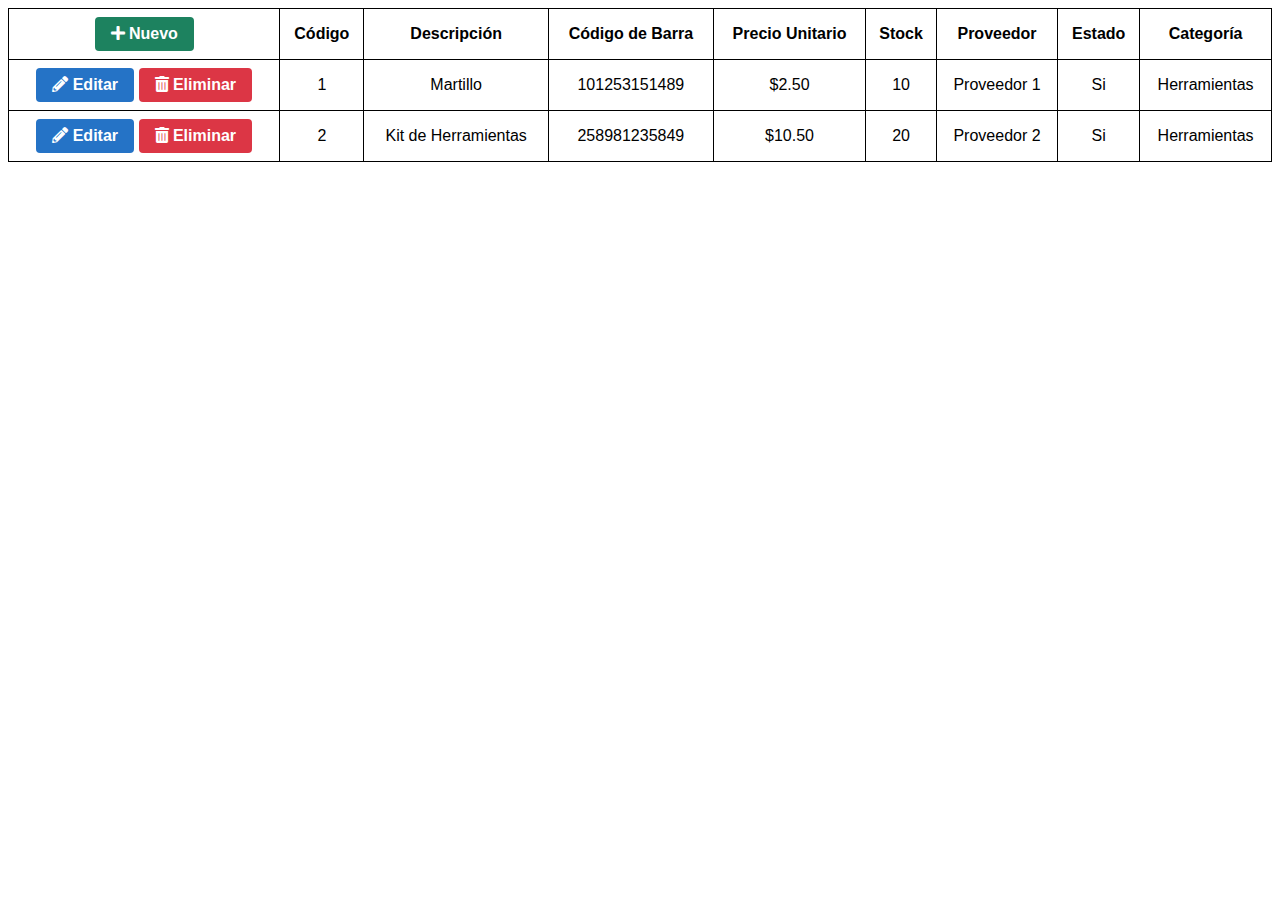
<file: Index.html>
<!DOCTYPE html>
<html lang="en">
<head>
    <meta charset="UTF-8">
    <meta http-equiv="X-UA-Compatible" content="IE=edge">
    <meta name="viewport" content="width=device-width, initial-scale=1.0">
  <title>Tabla de productos</title>
  <link rel="stylesheet" type="text/css" href="css/css.css">
  <!-- Importa Font Awesome -->
  <link rel="stylesheet" href="https://cdnjs.cloudflare.com/ajax/libs/font-awesome/5.15.2/css/all.min.css">
</head>
<body>
  <table>
    <tr>
      <th><a href="#" class="boton nuevo"><i class="fas fa-plus"></i> Nuevo</a></th>
      <th>Código</th>
      <th>Descripción</th>
      <th>Código de Barra</th>
      <th>Precio Unitario</th>
      <th>Stock</th>
      <th>Proveedor</th>
      <th>Estado</th>
      <th>Categoría</th>
    </tr>
    <tr>
      <td><a href="producto.html" class="boton editar"><i class="fas fa-pencil-alt"></i> Editar</a> <a href="#" class="boton eliminar"><i class="fas fa-trash-alt"></i> Eliminar</a></td>
      <td>1</td>
      <td>Martillo</td>
      <td>101253151489</td>
      <td>$2.50</td>
      <td>10</td>
      <td>Proveedor 1</td>
      <td>Si</td>
      <td>Herramientas</td>
    </tr>
    <tr>
      <td><a href="producto.html" class="boton editar"><i class="fas fa-pencil-alt"></i> Editar</a> <a href="#" class="boton eliminar"><i class="fas fa-trash-alt"></i> Eliminar</a></td>
      <td>2</td>
      <td>Kit de Herramientas</td>
      <td>258981235849</td>
      <td>$10.50</td>
      <td>20</td>
      <td>Proveedor 2</td>
      <td>Si</td>
      <td>Herramientas</td>
    </tr>
  </table>
</body>
</html>
</file>
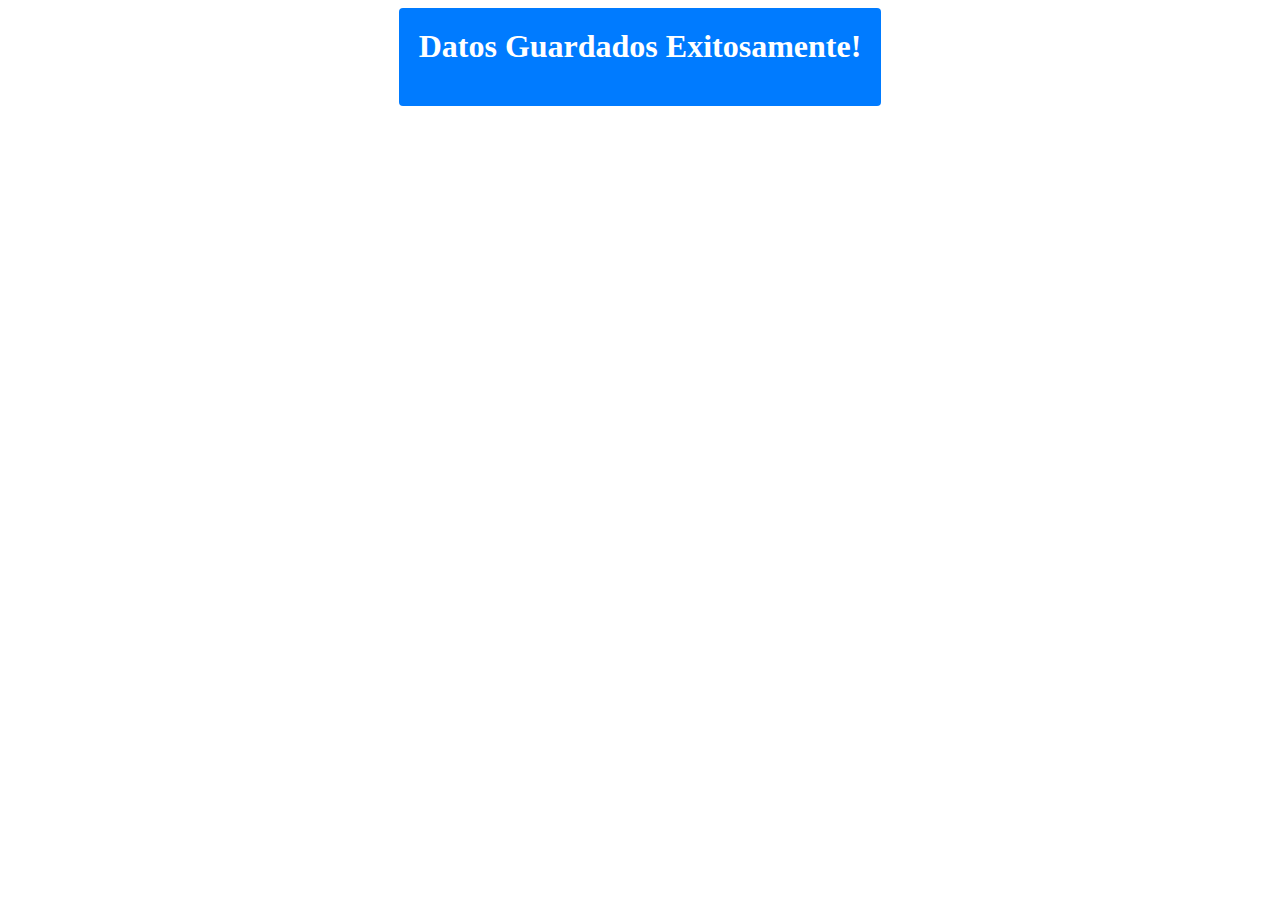
<file: exito.html>
<!DOCTYPE html>
<html lang="en">
<head>
    <meta charset="UTF-8">
    <meta http-equiv="X-UA-Compatible" content="IE=edge">
    <meta name="viewport" content="width=device-width, initial-scale=1.0">
    <title>Guardado Exitoso</title>
    <link rel="stylesheet" type="text/css" href="css/css.css">
</head>
<body>
    <div class="centerbody">
		<div class="success-message">
			<h1>Datos Guardados Exitosamente!</h1>
		</div>
	</div>
</body>
</html>
</file>
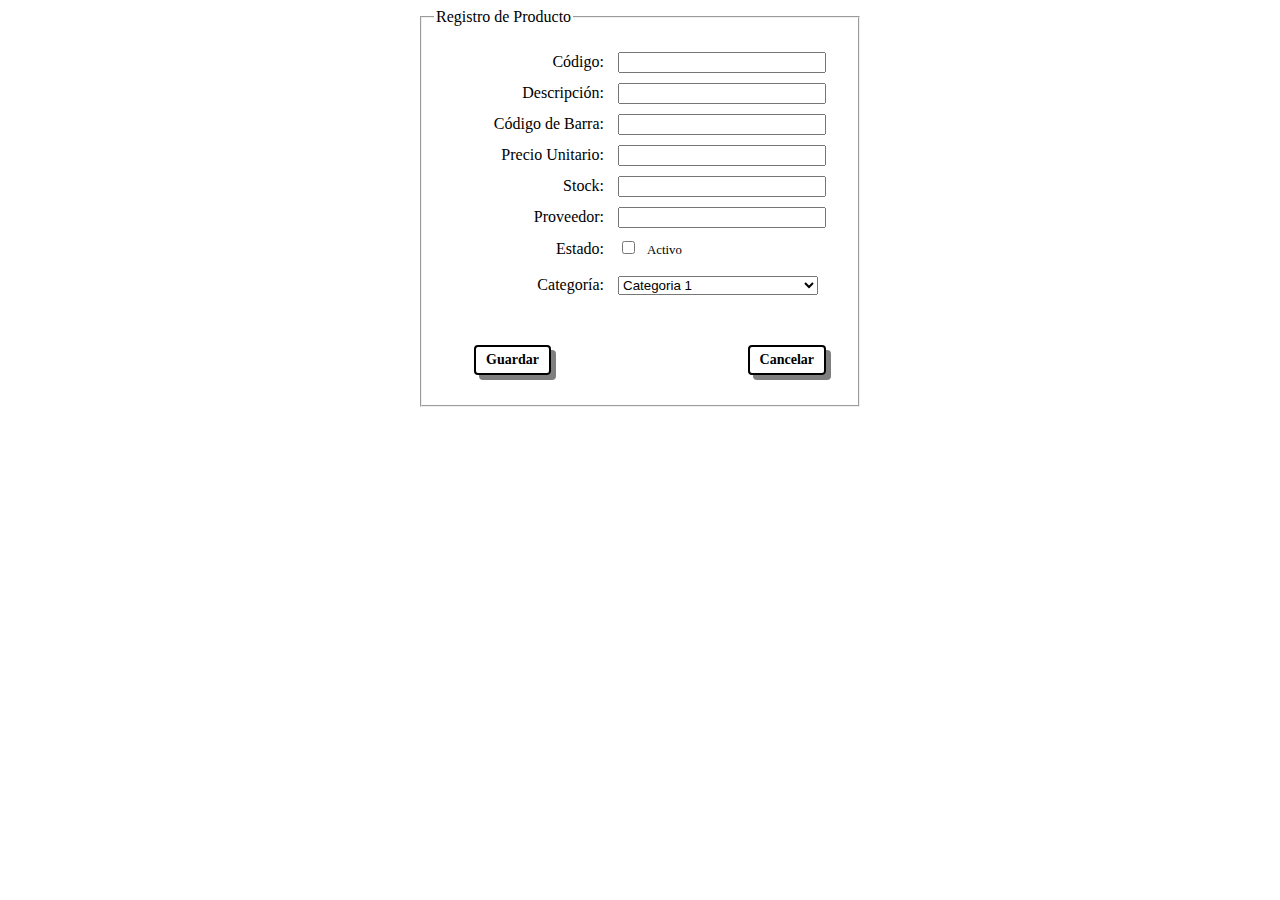
<file: producto.html>
<!DOCTYPE html>
<html lang="en">
<head>
    <meta charset="UTF-8">
    <meta http-equiv="X-UA-Compatible" content="IE=edge">
    <meta name="viewport" content="width=device-width, initial-scale=1.0">
  <title>Producto - Tabla de productos</title>
  <link rel="stylesheet" type="text/css" href="css/css.css">
</head>
<body class="centerbody">
  <fieldset>
    <legend>Registro de Producto</legend>
    <form>
      <label for="codigo">Código:</label>
      <input type="text" id="codigo" name="codigo" required><br>

      <label for="descripcion">Descripción:</label>
      <input type="text" id="descripcion" name="descripcion" required><br>

      <label for="codigo-barra">Código de Barra:</label>
      <input type="text" id="codigo-barra" name="codigo-barra" required><br>

      <label for="precio-unitario">Precio Unitario:</label>
      <input type="text" id="precio-unitario" name="precio-unitario" required><br>

      <label for="stock">Stock:</label>
      <input type="text" id="stock" name="stock" required><br>

      <label for="proveedor">Proveedor:</label>
      <input type="text" id="proveedor" name="proveedor" required><br>

      <label for="estado">Estado:</label>
      <input type="checkbox" id="estado" name="estado">
      <span class="estado-label">Activo</span><br><br>

      <label for="categoria">Categoría:</label>
      <select id="categoria" name="categoria">
        <option value="Categoria 1">Categoria 1</option>
        <option value="Categoria 2">Categoria 2</option>
        <option value="Categoria 3">Categoria 3</option>
        <option value="Categoria 4">Categoria 4</option>
      </select><br>
      <div class="button-container">
        <a href="exito.html" class="boton-transparente">Guardar</a>
        <a href="Index.html" class="boton-transparente">Cancelar</a>
      </div>
        </form>
  </fieldset>
</body>
</html>
</file>
<file: css/css.css>
/* Estilos para la tabla de productos */

/* Colapsa los bordes de las celdas y establece el ancho de la tabla al 100% */
table {
  border-collapse: collapse;
  width: 100%;
  font-family: Arial, sans-serif;
}

/* Establece los bordes y el relleno para las celdas y centra el contenido */
th, td {
  border: 1px solid black;
  padding: 8px;
  text-align: center;
}

/* Establece el peso de la fuente a negrita para los encabezados de columna */
th {
  font-weight: bold;
}

/* Estilos para los botones */

/* Establece los estilos de los botones */
.boton {
  display: inline-block;
  padding: 8px 16px;
  font-size: 16px;
  font-weight: bold;
  text-align: center;
  text-decoration: none;
  background-color: #1d825f;
  color: #fff;
  border: none;
  border-radius: 4px;
  cursor: pointer;
}

/* Cambia el color de fondo del botón cuando se pasa el cursor sobre él */
.boton:hover {
  background-color: #136340;
}

/* Establece el estilo de los botones de "Editar" */
.boton.editar {
  background-color: #2573c6;
}

/* Cambia el color de fondo del botón de "Editar" cuando se pasa el cursor sobre él */
.boton.editar:hover {
  background-color: #1e5aac;
}

/* Establece el estilo de los botones de "Eliminar" */
.boton.eliminar {
  background-color: #dc3645;
}

/* Cambia el color de fondo del botón de "Eliminar" cuando se pasa el cursor sobre él */
.boton.eliminar:hover {
  background-color: #b02535;
}

/* Estilos para el formulario */
form {
  max-width: 500px; /* Ancho máximo del formulario */
  margin: 0; /* Sin margen */
  border: 0px solid #ccc; /* Borde de ancho 0px y color #ccc */
  padding: 20px; /* Espacio interno de 20px */
}

/* Estilos para el fieldset */
fieldset {
  display: inline-block; /* Mostrar como un elemento en línea */
  margin: auto; /* Margen automático para centrar en el padre */
  width: fit-content; /* Ajustar el ancho al contenido */
}

/* Estilos para centrar el contenido del formulario */
.centerbody {
  display: flex; /* Mostrar como un contenedor flex */
  justify-content: center; /* Centrar horizontalmente */
  align-items: center; /* Centrar verticalmente */
}

/* Estilos para el encabezado del formulario */
h1 {
  margin-top: 0; /* Sin margen superior */
}

/* Estilos para las etiquetas de los campos */
label {
  display: inline-block; /* Mostrar como un elemento en línea */
  width: 150px; /* Ancho fijo de 150px */
  text-align: right; /* Alinear a la derecha */
  margin-right: 10px; /* Margen derecho de 10px */
}

/* Estilos para los campos de texto y select */
input[type="text"],
select {
  width: 200px; /* Ancho fijo de 200px */
  margin-bottom: 10px; /* Margen inferior de 10px */
}

/* Estilos para la etiqueta de estado */
.estado-label {
  font-size: 0.8em; /* Tamaño de fuente de 0.8em */
  margin-left: 5px; /* Margen izquierdo de 5px */
}

/* Estilos para el contenedor de botones */
.button-container {
  margin-top: 40px; /* Margen superior de 40px */
  margin-left: 20px; /* Margen izquierdo de 20px */
  display: flex; /* Mostrar como un contenedor flex */
  justify-content: space-between; /* Espacio uniforme entre los elementos */
}

/* Estilos para el botón transparente */
.boton-transparente {
  display: inline-block; /* Mostrar como un elemento en línea */
  padding: 5px 10px; /* Relleno de 5px arriba y abajo, 10px a la izquierda y derecha */
  font-size: 14px; /* Tamaño de fuente de 14px */
  font-weight: bold; /* Negrita */
  text-align: center; /* Alinear al centro */
  text-decoration: none; /* Sin decoración de texto */
  background-color: transparent; /* Fondo transparente */
  color: #000000; /* Color de texto negro */
  border: 2px solid #000000; /* Borde de 2px sólido de color negro */
  border-radius: 4px; /* Bordes redondeados de 4px */
  cursor: pointer; /* Cambiar el cursor al pasar por encima */
  box-shadow: 5px 5px rgba(0,0,0,0.5); /* Sombra de 5px x 5px con transparencia de 50% */
}

/* Estilos para el botón transparente cuando el cursor pasa por encima */
.boton-transparente:hover {
  background-color: #000000;
  color: #fff;
}

/*Alinear elementos 1ero y ultimo*/
/* .button-container a:first-child {
  float: left;
}

.button-container a:last-child {
  float: right;
} */


.success-message {
  /* Establece el fondo, el color del texto, la forma de los bordes y el espacio interior del elemento */
  background-color: #007bff;
  color: #fff;
  border-radius: 4px;
  padding: 20px;
  text-align: center;

  /* Configura la animación del elemento */
  animation-name: slidein;
  animation-duration: 1s;
  animation-iteration-count: 1;
  animation-fill-mode: forwards;
}

/* Define la clave de animación llamada slidein */
@keyframes slidein {
  from {
    transform: translateY(-100%); /* Define la posición inicial del elemento, fuera de la vista */
  }
  to {
    transform: translateY(0); /* Define la posición final del elemento, en su posición original en la pantalla */
  }
}

.success-message h1 {
  margin-top: 0;
}
</file>
